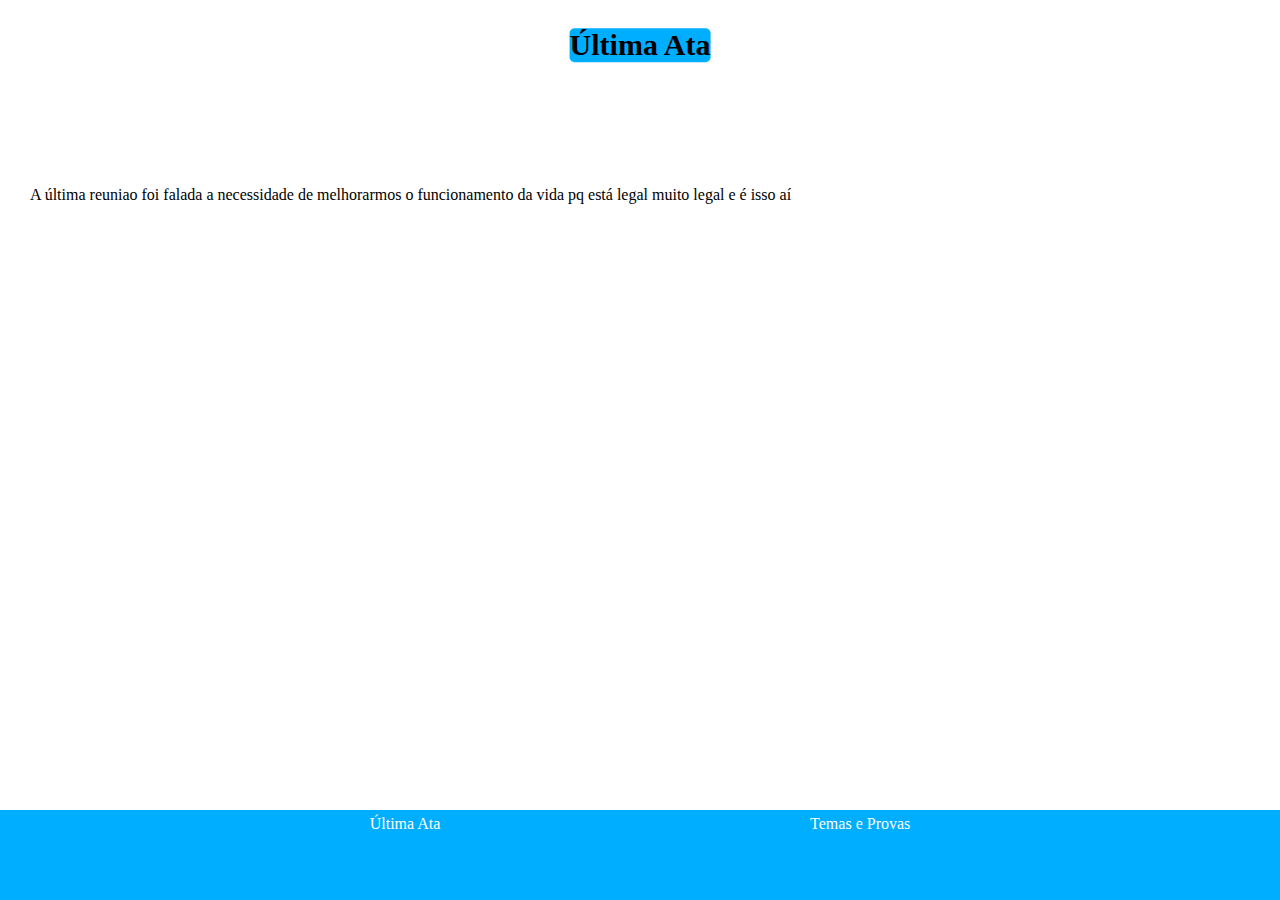
<file: index.html>
<!DOCTYPE html>
<html lang="en">
<head>
    <meta charset="UTF-8">
    <meta http-equiv="X-UA-Compatible" content="IE=edge">
    <meta name="viewport" content="width=device-width, initial-scale=1.0">
    <title>8E</title>
    <link rel="stylesheet" href="style.css">
</head>
<body>
    <div class="header">
        <h1>Última Ata</h1>
    </div>
    <div class="section">
        <p>A última reuniao foi falada a necessidade de melhorarmos o funcionamento da vida pq está legal muito legal e é isso aí</p>
    </div>
    <div class="footer">
        <a href="index.html">Última Ata</a>
        <a href="inde.html">Temas e Provas</a>
    </div>
</body>
</html>
</file>
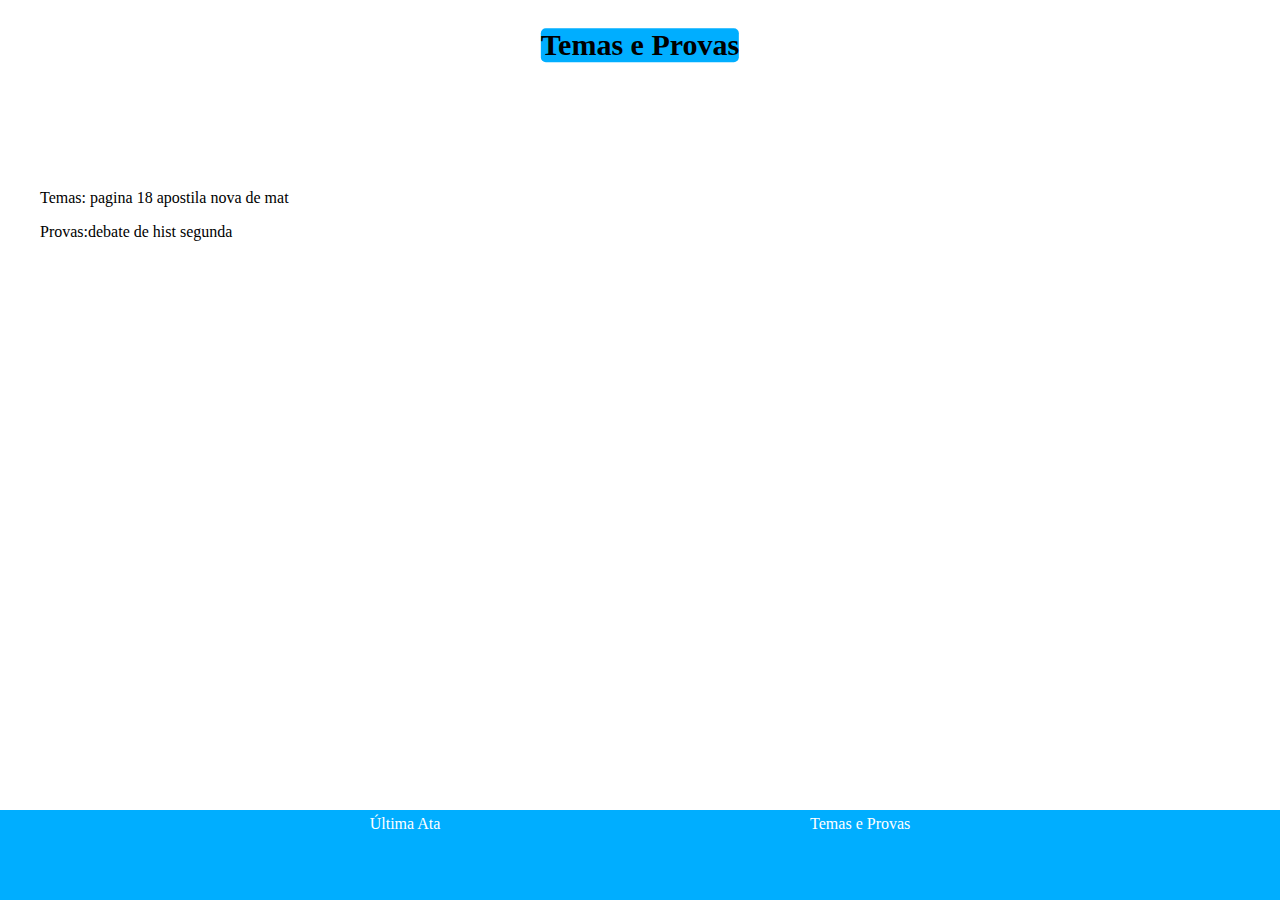
<file: inde.html>
<!DOCTYPE html>
<html lang="en">
<head>
    <meta charset="UTF-8">
    <meta http-equiv="X-UA-Compatible" content="IE=edge">
    <meta name="viewport" content="width=device-width, initial-scale=1.0">
    <title>Nova Tentativa</title>
    <link rel="stylesheet" href="styles.css">
</head>
<body>
    <div class="header">
        <h1>Temas e Provas</h1>
    </div>
    <div class="section">
        <p>Temas: pagina 18 apostila nova de mat</p>
        <p>Provas:debate de hist segunda</p>
    </div>
    <div class="footer">
        <a href="index.html">Última Ata</a>
        <a href="inde.html">Temas e Provas</a>
    </div>
</body>
</html>
</file>
<file: style.css>
.header{
    position: absolute;
    left:50%;
    top:1%;
    transform: translate(-50%,-1%);
    
}
h1{
    background-color: rgb(0, 174, 255);
    border-radius: 5px;
    font-size: 30px;
}
.section{
    margin: 0px;
    display: flex;
    justify-content: space-between;
    position: absolute;
    left:30px;
    top:20%;
    transform: translate(0%,-20%);
    
}

.footer{
    background-color: rgb(0, 174, 255);
    width: 100%;
    height: 10%;
    position: absolute;
    left:50%;
    top:100%;
    transform: translate(-50%,-100%);
    display: flex;
    justify-content: space-evenly;
}

.footer a{
    text-decoration: none;
    margin-top: 5px;
    color:white;
}
</file>
<file: styles.css>
.header{
    position: absolute;
    left:50%;
    top:1%;
    transform: translate(-50%,-1%);
    
}
h1{
    background-color: rgb(0, 174, 255);
    border-radius: 5px;
    font-size: 30px;
}
.section{
    margin: 10px;
    /* display: flex; */
    justify-content: space-between;
    position: absolute;
    left:30px;
    top:20%;
    transform: translate(0%,-20%);
    
}

.footer{
    background-color: rgb(0, 174, 255);
    width: 100%;
    height: 10%;
    position: absolute;
    left:50%;
    top:100%;
    transform: translate(-50%,-100%);
    display: flex;
    justify-content: space-evenly;
}

.footer a{
    text-decoration: none;
    margin-top: 5px;
    color:white;
}
</file>
